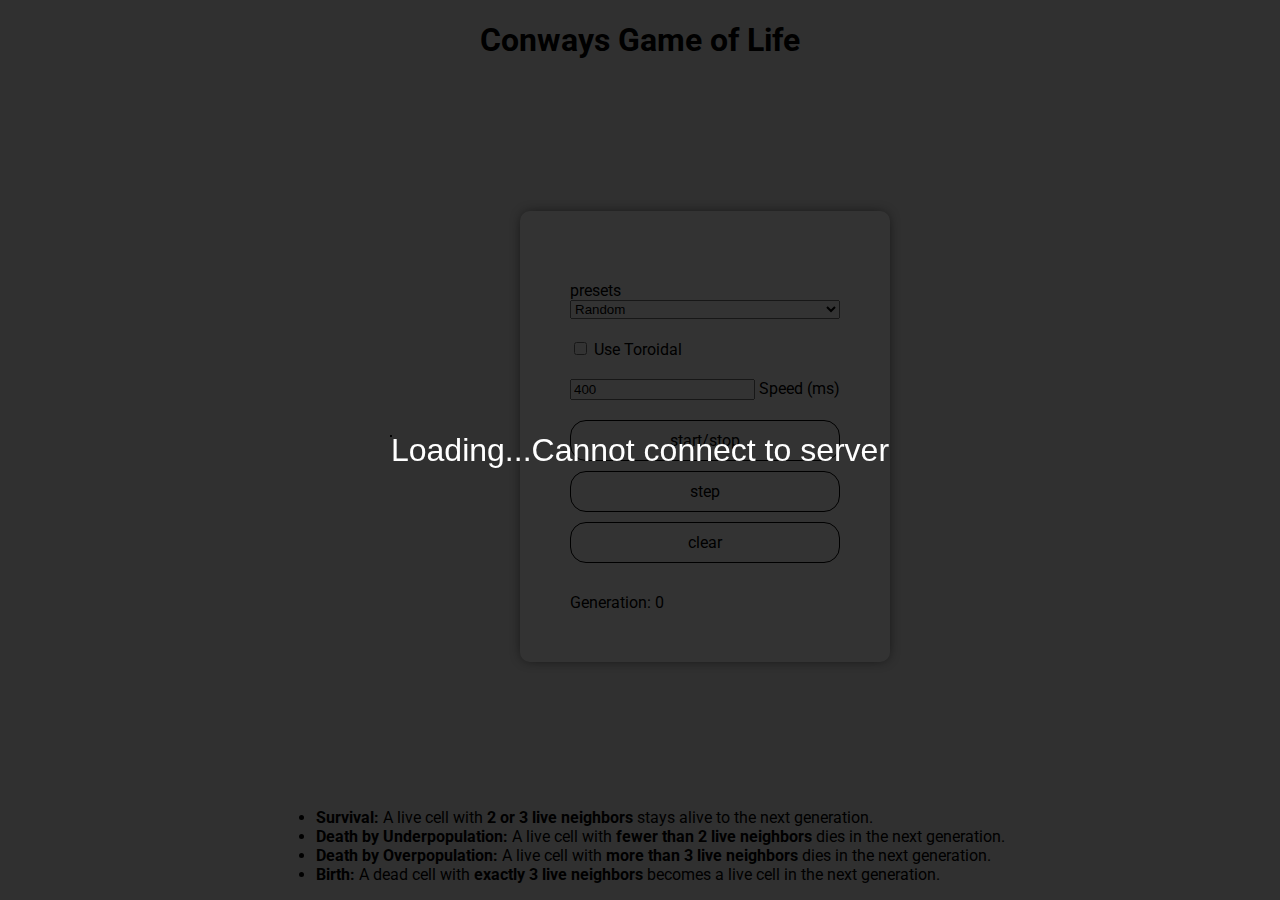
<file: index.html>
<!DOCTYPE html>
<html lang="en">
	<head>
		<meta charset="UTF-8" />
		<meta name="viewport" content="width=device-width, initial-scale=1.0" />
		<title>Conways Game of Life</title>
		<link rel="preconnect" href="https://fonts.googleapis.com" />
		<link rel="preconnect" href="https://fonts.gstatic.com" crossorigin />
		<link
			href="https://fonts.googleapis.com/css2?family=Roboto:ital,wght@0,100;0,300;0,400;0,500;0,700;0,900;1,100;1,300;1,400;1,500;1,700;1,900&display=swap"
			rel="stylesheet"
		/>
		<link rel="icon" type="image/x-icon" href="favicon.ico" />
		<style>
			:root {
				--cell-size: 20px;
			}

			body {
				box-sizing: border-box;
				padding: 0;
				margin: 0;
				font-family: "Roboto", serif;
				background-color: #eee;
			}

			.btn {
				padding: 10px;
				border: 1px solid;
				text-align: center;
				border-radius: 16px;
				cursor: pointer;
				-webkit-user-select: none;
				-ms-user-select: none;
				user-select: none;
			}

			.default-shadow {
				-webkit-box-shadow: 0px 0px 13px -3px rgba(0, 0, 0, 0.75);
				-moz-box-shadow: 0px 0px 13px -3px rgba(0, 0, 0, 0.75);
				box-shadow: 0px 0px 13px -3px rgba(0, 0, 0, 0.75);
			}

			main {
				height: 100vh;
				width: 100vw;
				display: flex;
				flex-direction: column;
				justify-content: center;
				align-items: center;
			}

			content.board-wrapper {
				display: flex;
				justify-content: center;
				align-items: center;
				height: 100vh;
			}

			#board {
				border: 1px solid;
				width: fit-content;
				background-color: white;
			}

			.row {
				display: flex;
				flex-direction: row;
			}

			.cell {
				width: var(--cell-size);
				height: var(--cell-size);
				border: 1px solid;
			}

			.alive {
				background-color: #000;
			}

			#controller {
				margin-left: 10vw;
				display: flex;
				flex-direction: column;
				padding: 50px;
				background-color: white;
				border-radius: 10px;
			}

			.controller-section {
				margin-top: 20px;
			}

			.controller-btns div {
				margin-bottom: 10px;
			}

			#presets-controller-section {
				display: flex;
				flex-direction: column;
			}

			#loadingScreen {
				position: fixed;
				top: 0;
				left: 0;
				width: 100%;
				height: 100%;
				background-color: rgba(0, 0, 0, 0.8);
				display: flex;
				justify-content: center;
				align-items: center;
				color: white;
				font-family: Arial, sans-serif;
				font-size: 2rem;
				z-index: 1000;
			}
		</style>
	</head>
	<body>
		<div id="loadingScreen">
			Loading...

			<span id="additional-notes"></span>
		</div>

		<main>
			<h1>Conways Game of Life</h1>

			<content class="board-wrapper">
				<div id="board" class="default-shadow"></div>

				<div id="controller" class="default-shadow">
					<span class="controller-section" id="presets-controller-section">
						presets
						<select name="presets" id="presets">
							<option value="null">Select a Preset</option>
							<option value="random" selected>Random</option>
						</select>
					</span>

					<span class="controller-section">
						<input type="checkbox" name="use-toroidal" id="use-toroidal" />
						<label for="use-toroidal">Use Toroidal</label>
					</span>

					<span class="controller-section">
						<input type="number" name="speed" id="speed" value="400" />
						<label for="speed">Speed (ms)</label>
					</span>

					<span class="controller-section controller-btns">
						<div id="start-stop-button" class="btn">start/stop</div>
						<div id="step-button" class="btn">step</div>
						<div id="clear-button" class="btn">clear</div>
					</span>

					<span class="controller-section" id="iteration">
						Generation: <span id="iteration-number">0</span>
					</span>
				</div>
			</content>

			<ul>
				<li>
					<strong>Survival:</strong> A live cell with
					<strong>2 or 3 live neighbors</strong> stays alive to the next
					generation.
				</li>
				<li>
					<strong>Death by Underpopulation:</strong> A live cell with
					<strong>fewer than 2 live neighbors</strong> dies in the next
					generation.
				</li>
				<li>
					<strong>Death by Overpopulation:</strong> A live cell with
					<strong>more than 3 live neighbors</strong> dies in the next
					generation.
				</li>
				<li>
					<strong>Birth:</strong> A dead cell with
					<strong>exactly 3 live neighbors</strong> becomes a live cell in the
					next generation.
				</li>
			</ul>
		</main>
	</body>
	<script>
		const size = 20;
		const sleepTime = 400;

		const serverAddress = "http://localhost:8080";
		const checkRoute = `${serverAddress}/check`;
		const generateRoute = `${serverAddress}/generate-random`;
		const getPresetsRoute = `${serverAddress}/get-presets`;
		const healthCheckRoute = `${serverAddress}/healthz`;

		const boardEl = document.getElementById("board");
		const presetsEl = document.getElementById("presets");
		const startStopBtnEl = document.getElementById("start-stop-button");
		const speedEl = document.getElementById("speed");
		const useToroidalEl = document.getElementById("use-toroidal");
		const stepBtnEl = document.getElementById("step-button");
		const clearBtnEl = document.getElementById("clear-button");
		const iterationNumberEl = document.getElementById("iteration-number");
		const loadingNotesEl = document.getElementById("additional-notes");

		var matrix = [];
		var presets = [];
		var isRunning = false;
		var speed = 400;
		let intervalId;
		let useToroidal = false;
		let iteration = 0;
		var serverPingWasSuccessful = false;

		window.addEventListener("load", () => {
			const loadingScreen = document.getElementById("loadingScreen");
			function checkServer() {
				if (healthCheck() === true) {
					loadingScreen.style.display = "none";
				} else {
					loadingNotesEl.innerText = "Cannot connect to server";
					setTimeout(checkServer, 100);
				}
			}

			checkServer();
		});

		startStopBtnEl.addEventListener("click", (e) => {
			console.log("start stop button clicked");
			e.preventDefault();
			isRunning = !isRunning;
		});

		speedEl.addEventListener("change", (e) => {
			console.log("update speed changed");
			clearInterval(intervalId);
			speed = e.target.value;
			startLoop();
		});

		useToroidalEl.addEventListener("change", (e) => {
			console.log("use-toroidal button clicked");
			useToroidal = e.target.checked;
		});

		stepBtnEl.addEventListener("click", (e) => {
			console.log("step button clicked");
			e.preventDefault();
			update();
		});

		clearBtnEl.addEventListener("click", (e) => {
			console.log("clear button clicked");
			e.preventDefault();
			clearMatrix();
			draw();
		});

		function draw() {
			boardEl.innerHTML = "";

			for (var i = 0; i < matrix.length; i++) {
				var row = document.createElement("div");
				row.classList.add("row");

				for (var j = 0; j < matrix[i].length; j++) {
					var el = document.createElement("div");
					el.classList.add("cell");

					if (matrix[i][j] == 1) el.classList.add("alive");

					row.appendChild(el);
				}

				boardEl.appendChild(row);
			}
		}

		function healthCheck() {
			fetch(healthCheckRoute)
				.then(() => {
					serverPingWasSuccessful = true;
				})
				.catch((e) => {
					console.error(e);
					serverPingWasSuccessful = false;
				});

			return serverPingWasSuccessful;
		}

		function configure() {
			var route = `${generateRoute}?width=${size}&height=${size}`;

			fetch(route)
				.then((x) => x.json())
				.then((y) => {
					matrix = y;
					draw();
				})
				.catch((e) => console.error(e));

			fetch(getPresetsRoute)
				.then((x) => x.json())
				.then((y) => {
					presets = y;

					console.log(presets);

					for (var i = 0; i < presets.length; i++) {
						var el = document.createElement("option");

						el.value = presets[i].id;
						el.innerText = presets[i].displayName;

						presetsEl.appendChild(el);
					}

					presetsEl.addEventListener("change", () => {
						console.log(presetsEl.value);

						if (presetsEl.value == "random") {
							fetch(route)
								.then((x) => x.json())
								.then((y) => {
									console.log("y");
									console.log(y);
									matrix = y;
									draw();
								})
								.catch((e) => console.error(e));

							return;
						}

						var target = presets.find((x) => x.id == presetsEl.value).matrix;

						const startX = Math.floor((matrix.length - target.length) / 2);
						const startY = Math.floor(
							(matrix[0].length - target[0].length) / 2
						);

						clearMatrix();

						for (let i = 0; i < target.length; i++)
							for (let j = 0; j < target[i].length; j++)
								matrix[startX + i][startY + j] = target[i][j];

						draw();
					});
				})
				.catch((e) => console.error(e));
		}

		function clearMatrix() {
			for (var i = 0; i < matrix.length; i++)
				for (var j = 0; j < matrix[i].length; j++) matrix[i][j] = 0;
		}

		function increaseIteration() {
			iteration++;

			iterationNumberEl.innerText = iteration;
		}

		function update() {
			var route = `${checkRoute}?use_toroidal=${useToroidal}`;
			console.log(route);
			fetch(route, {
				method: "POST",
				headers: {
					"Content-Type": "application/json",
				},
				body: JSON.stringify(matrix),
			})
				.then((x) => x.json())
				.then((y) => {
					matrix = y;
					draw();
				})
				.catch((e) => console.error(e));

			increaseIteration();
		}

		function startLoop() {
			intervalId = setInterval(() => {
				if (isRunning) update();
			}, speed);
		}

		configure();
		startLoop();
	</script>
</html>
</file>
